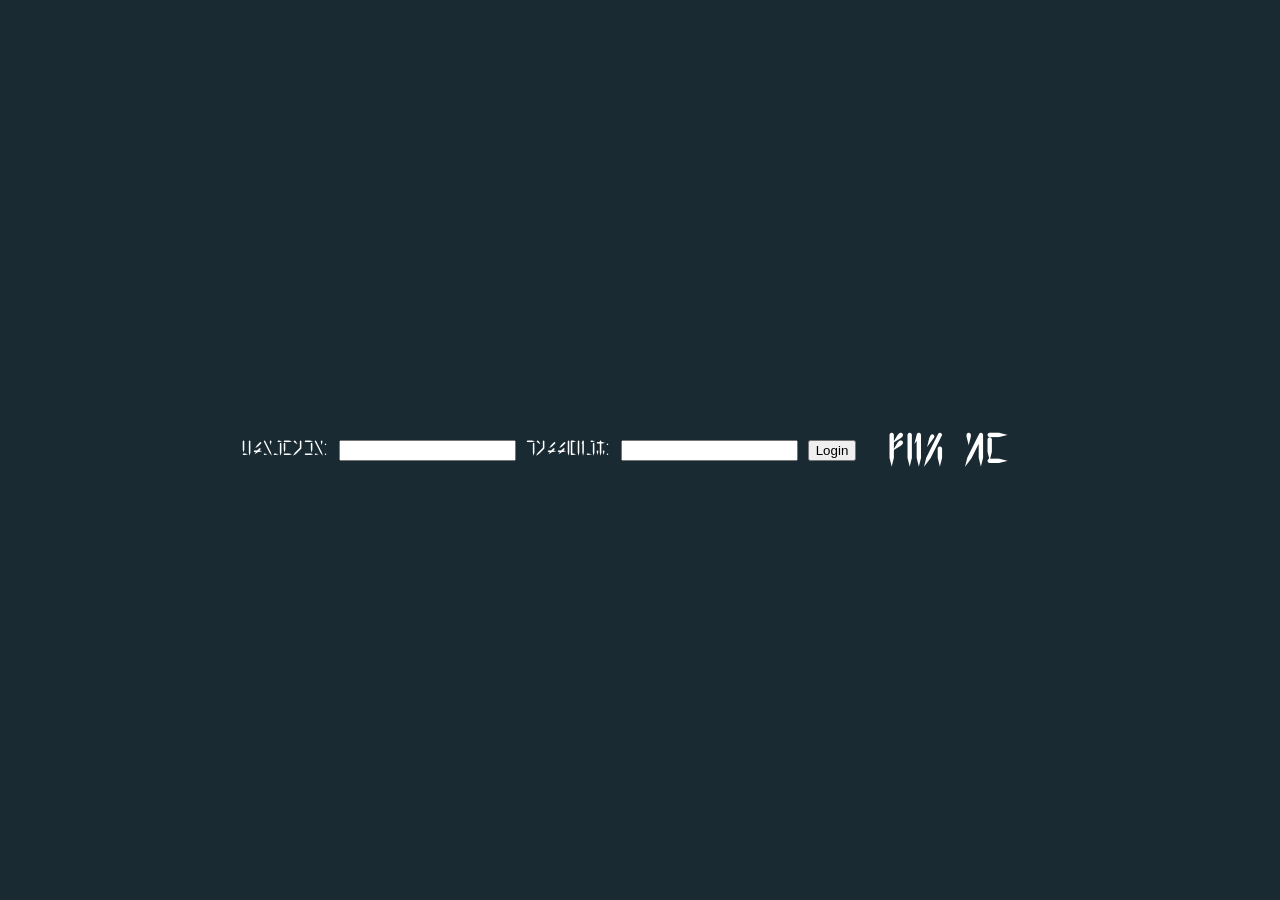
<file: index.html>
<!DOCTYPE html>
<html lang="en">
<head>
  <meta charset="UTF-8">
  <title>Login</title>
  <link href="../css/styles.css" rel="stylesheet">
</head>
<body id="bgavali login" class="flex">

  <form method="post" action="../page/home.html">
    <label>Username:</label>
    <input type="text" name="username" required>

    <label>Password:</label>
    <input type="password" name="password" required>

    <button type="submit">Login</button>
  </form>

</body>
</html>

  <header>
    <h1>Log in</h1>
  </header>
</body>
</html>
</file>
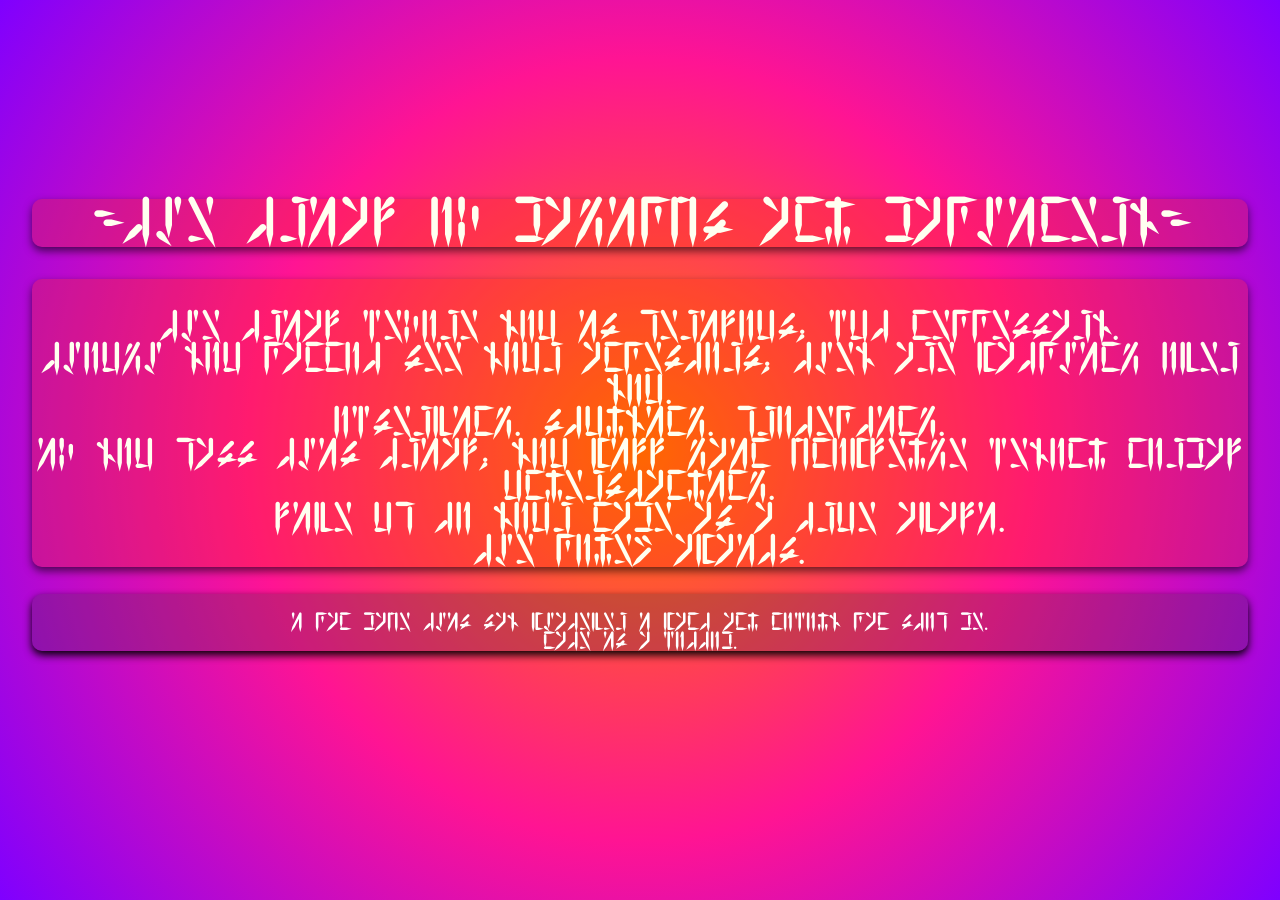
<file: page/home.html>
<!DOCTYPE html>
<html lang="en">
<head>
  <meta charset="UTF-8" />
  <meta name="viewport" content="width=device-width, initial-scale=1.0" />
  <title>Secret of the Man of Metal and Memory</title>
  <link href="../css/styles.css" rel="stylesheet">
  
</head>

<body id="bgavali">
  <div>
    <header class="hero">
      <h1 id="title"  class="magenta-box center box-shadow-light">
        ~The Trial of Magicks and Machinery~
      </h1>

      <h2 id="task"  class="magenta-box center box-shadow-light">
      </br>The trial before you is perilous, but neccessary.
      </br>Though you cannot see your ancestors, they are watching over you.
      </br>Observing. Studying. Protecting.
      </br>If you pass this trial, you will gain knowledge beyond normal understanding.
      </br>Live up to your name as a true Avali.
      </br>The Codex awaits.
      </h2>


      <h3  class="gray-box center box-shadow">
      </br>I can make this say whatever I want and nobody can stop me.
      </br>Nate is a bottom.
      </h3>
    </header>

    <footer class="footer">
    </footer>
  </div>
</body>
</html>
</file>
<file: css/styles.css>
/* Custom font — replace file names with your own */
 @font-face 
{
    font-family: "AvaliScratch";
    src: url('../Fonts/avali-scratch.ttf') format("truetype"),
    url('../Fonts/avali-scratch.otf.woff2') format("woff2"),
    url('../Fonts/avali-scratch.otf') format("opentype");

    font-weight: normal;
    font-style: normal;
}

.flex
{
    margin: 0px;
    height: 100vh;
    display: flex;
    align-items: center;
}

#login
{
    display: flex;
    background-color: rgba(127, 233, 255, 1);
    max-width: fit-content;
    margin: 0 auto;
    justify-content: center;
    align-self: center;
    border-width: 4px;
    border-style: dashed;
    border-radius: 5px;
    box-shadow: 0 4px 8px rgba(0, 0, 0, 0.6)
}

.box-shadow
{    
    box-shadow: 0 4px 8px rgba(0, 0, 0, 1.0);
}

.box-shadow-light
{
    box-shadow: 0 4px 8px rgba(0, 0, 0, .6);
}

body
{
    color: white;
    margin: 0;
    height: 100vh;
    display: flex;
    justify-content: center;
    align-items: center;
    background: rgba(26, 42, 51, 1);
}

.login-box
{
    display: flex;
    flex-direction: column;
    gap: 0.8rem;
    background: rgba(217, 247, 255, 1);
    padding: 2rem;
    border-radius: 10px;
}


.center
{
    text-align: center;
}

.magenta-box
{
    background-color: rgba(255, 50, 0, 0.25);
    border-radius: 10px;
}

.gray-box
{
    background-color: rgba(50, 50, 50, 0.25);
    border-radius: 10px;
}

#bgavali
{
    background: radial-gradient(circle, #FF7900FF, #FF1493FF, #7F00FFFF);
}

#txtavali-pink
{
    color: rgba(255, 20, 147, 1.0);
}

#title
{
    color: ivory;
    text-shadow: 5px, 5px;
    font-size: 300%;
    font-weight: 5000;
}

html, body 
{
    margin: 0;
    padding: 0;
    font-family: "AvaliScratch";
}

#task
{
    color: ivory;
    font-size: 200%;
}

header, main, footer
{
    padding: 2rem;
}

section
{
    margin-bottom: 2rem;
}
</file>
